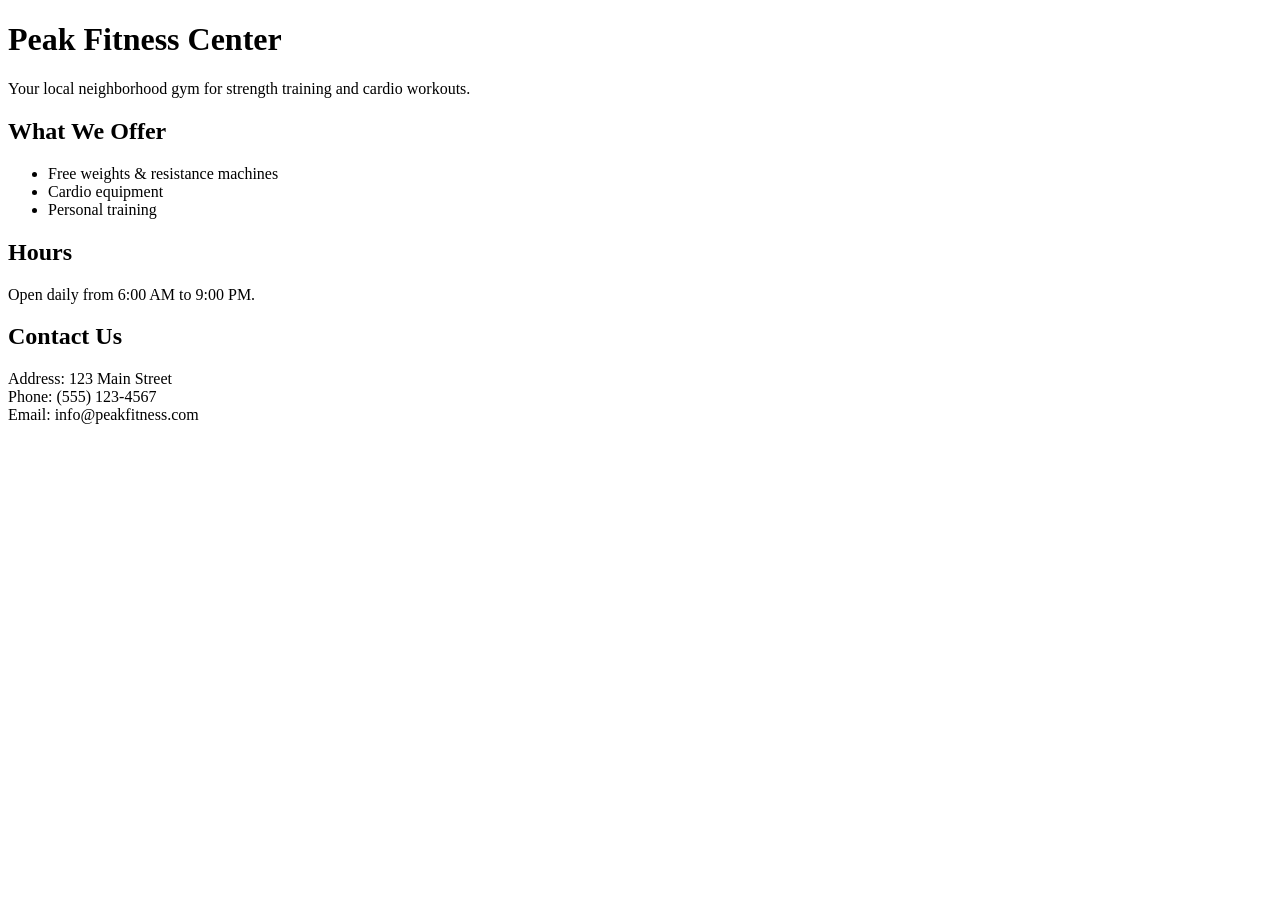
<file: NoAI.html>
<!DOCTYPE html>
<html lang="en">
<head>
    <meta charset="UTF-8">
    <title>Fitness Center</title>
</head>
<body>

    <h1>Peak Fitness Center</h1>
    <p>Your local neighborhood gym for strength training and cardio workouts.</p>

    <h2>What We Offer</h2>
    <ul>
        <li>Free weights &amp; resistance machines</li>
        <li>Cardio equipment</li>
        <li>Personal training</li>
    </ul>

    <h2>Hours</h2>
    <p>Open daily from 6:00 AM to 9:00 PM.</p>

    <h2>Contact Us</h2>
    <p>
        Address: 123 Main Street<br>
        Phone: (555) 123-4567<br>
        Email: info@peakfitness.com
    </p>

</body>
</html>
</file>
